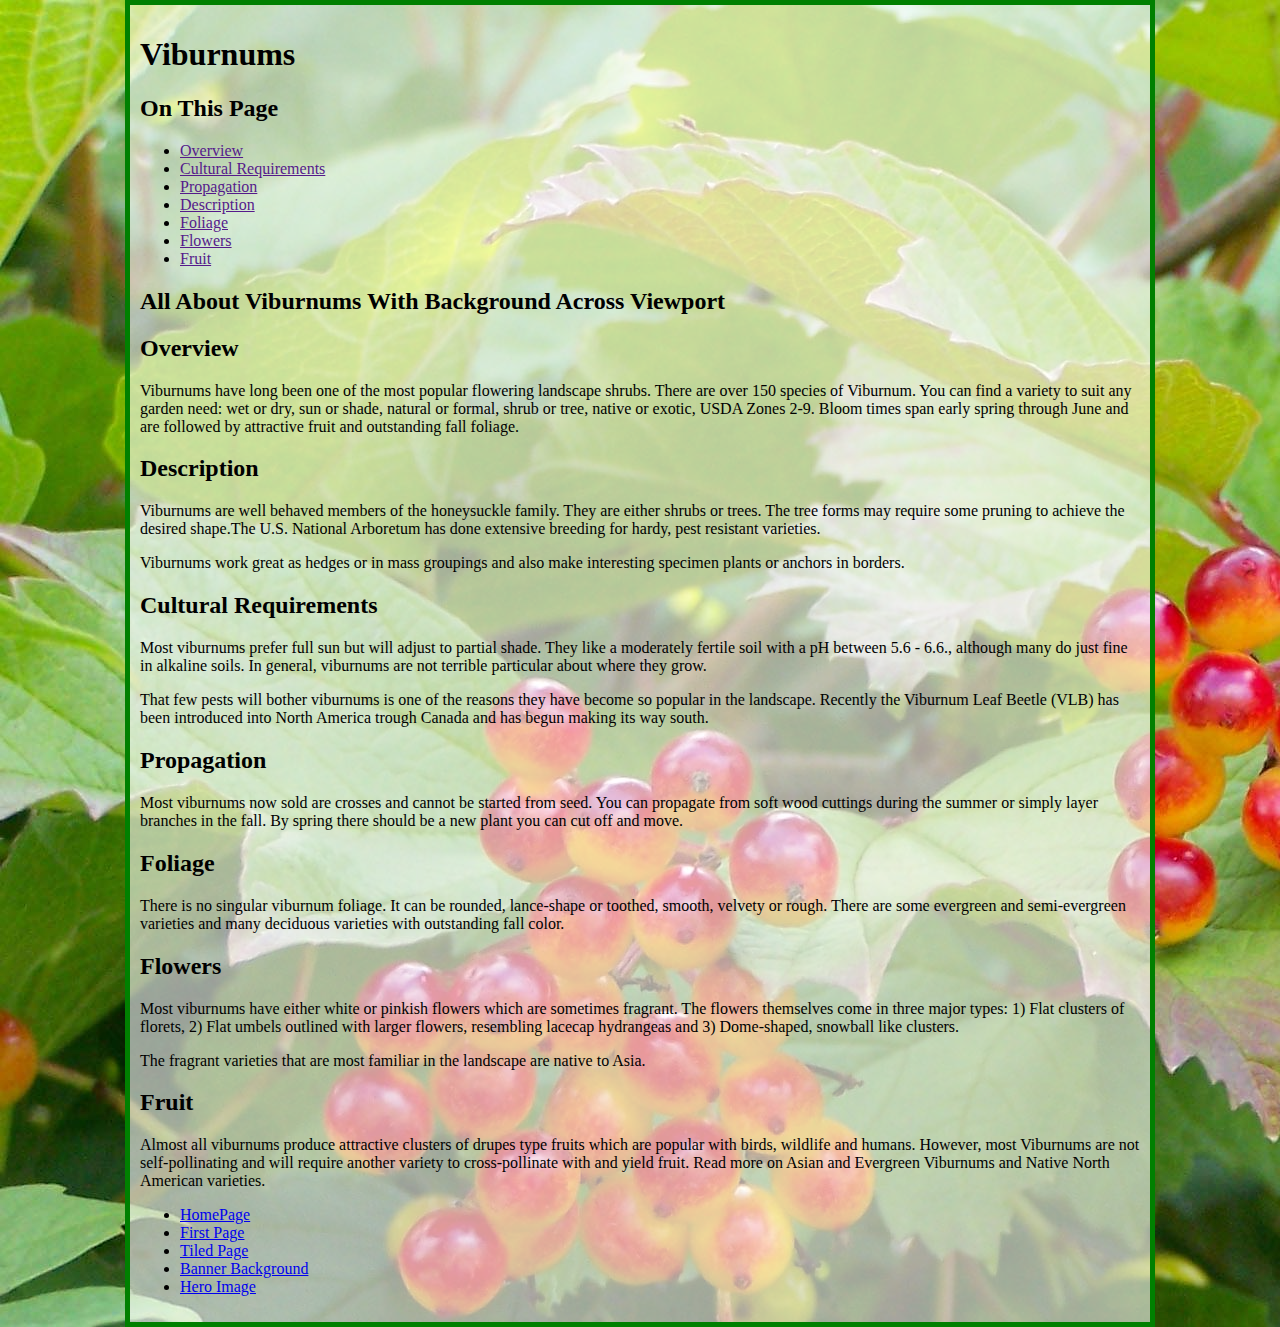
<file: 1-big-background.html>
<!DOCTYPE html>
<html lang="en">

<head>
	<meta charset="utf-8">
	<meta name="viewport" content="width=device-width, initial-scale=1.0">
	<link href="styles.css" rel="stylesheet" type="text/css">
	<link href="1-styles.css" rel="stylesheet" type="text/css">
	<title>Background Across Viewport</title>
</head>

<body>
	<div class="wrapper wrapper-1">
		<header>
			<h1>Viburnums</h1>
		</header>

		<aside>
			<nav>
				<h2>On This Page</h2>
				<ul>
					<li><a href="">Overview</a></li>
					<li><a href="">Cultural Requirements</a></li>
					<li><a href="">Propagation</a></li>
					<li><a href="">Description</a></li>
					<li><a href="">Foliage</a></li>
					<li><a href="">Flowers</a></li>
					<li><a href="">Fruit</a></li>
				</ul>
			</nav>
		</aside>


		<main>
			<article>
				<h2>All About Viburnums With Background Across Viewport</h2>
				<section>
					<h2>Overview</h2>
					<p>Viburnums have long been one of the most popular flowering landscape shrubs. There are over 150
						species of Viburnum. You can find a variety to suit any garden need: wet or dry, sun or shade,
						natural or formal, shrub or tree, native or exotic, USDA Zones 2-9. Bloom times span early
						spring through June and are followed by attractive fruit and outstanding fall foliage.</p>
				</section>
				<!-- /overview -->

				<section>
					<h2>Description</h2>
					<p>Viburnums are well behaved members of the honeysuckle family. They are either shrubs or trees.
						The tree forms may require some pruning to achieve the desired shape.The U.S. National Arboretum
						has done extensive breeding for hardy, pest resistant varieties.</p>
					<p>Viburnums work great as hedges or in mass groupings and also make interesting specimen plants or
						anchors in borders.</p>
				</section>
				<!-- /description -->

				<section>
					<h2>Cultural Requirements</h2>
					<p>Most viburnums prefer full sun but will adjust to partial shade. They like a moderately fertile
						soil with a pH between 5.6 - 6.6., although many do just fine in alkaline soils. In general,
						viburnums are not terrible particular about where they grow.</p>
					<p>That few pests will bother viburnums is one of the reasons they have become so popular in the
						landscape. Recently the Viburnum Leaf Beetle (VLB) has been introduced into North America trough
						Canada and has begun making its way south.</p>
				</section>
				<!-- /cultural requirements -->

				<section>
					<h2>Propagation</h2>
					<p>Most viburnums now sold are crosses and cannot be started from seed. You can propagate from soft
						wood cuttings during the summer or simply layer branches in the fall. By spring there should be
						a new plant you can cut off and move.</p>
				</section>
				<!-- /propagation -->

				<section>
					<h2>Foliage</h2>
					<p>There is no singular viburnum foliage. It can be rounded, lance-shape or toothed, smooth, velvety
						or rough. There are some evergreen and semi-evergreen varieties and many deciduous varieties
						with outstanding fall color.</p>
				</section>
				<!-- /foliage -->

				<section>
					<h2>Flowers</h2>
					<p>Most viburnums have either white or pinkish flowers which are sometimes fragrant. The flowers
						themselves come in three major types: 1) Flat clusters of florets, 2) Flat umbels outlined with
						larger flowers, resembling lacecap hydrangeas and 3) Dome-shaped, snowball like clusters.</p>
					<p>The fragrant varieties that are most familiar in the landscape are native to Asia.</p>
				</section>
				<!-- /flowers -->

				<section>
					<h2>Fruit</h2>
					<p>Almost all viburnums produce attractive clusters of drupes type fruits which are popular with
						birds, wildlife and humans. However, most Viburnums are not self-pollinating and will require
						another variety to cross-pollinate with and yield fruit. Read more on Asian and Evergreen
						Viburnums and Native North American varieties.</p>
				</section>
				<!-- /fruit -->

			</article>
		</main>
		<aside>
			    <nav>
        <ul>
            <li>
                <a href="index.html">HomePage</a>
            </li>
            <li>
                <a href="1-big-background.html">First Page</a>
            </li>
            <li>
                <a href="2-tiled-background.html">Tiled Page</a>
            </li>
            <li>
                <a href="3-banner-background.html">Banner Background</a>
            </li>
            <li>
                <a href="4-hero-image.html">Hero Image</a>
            </li>
        </ul>
    </nav>
		</aside>
	</div>
</body>

</html>
</file>
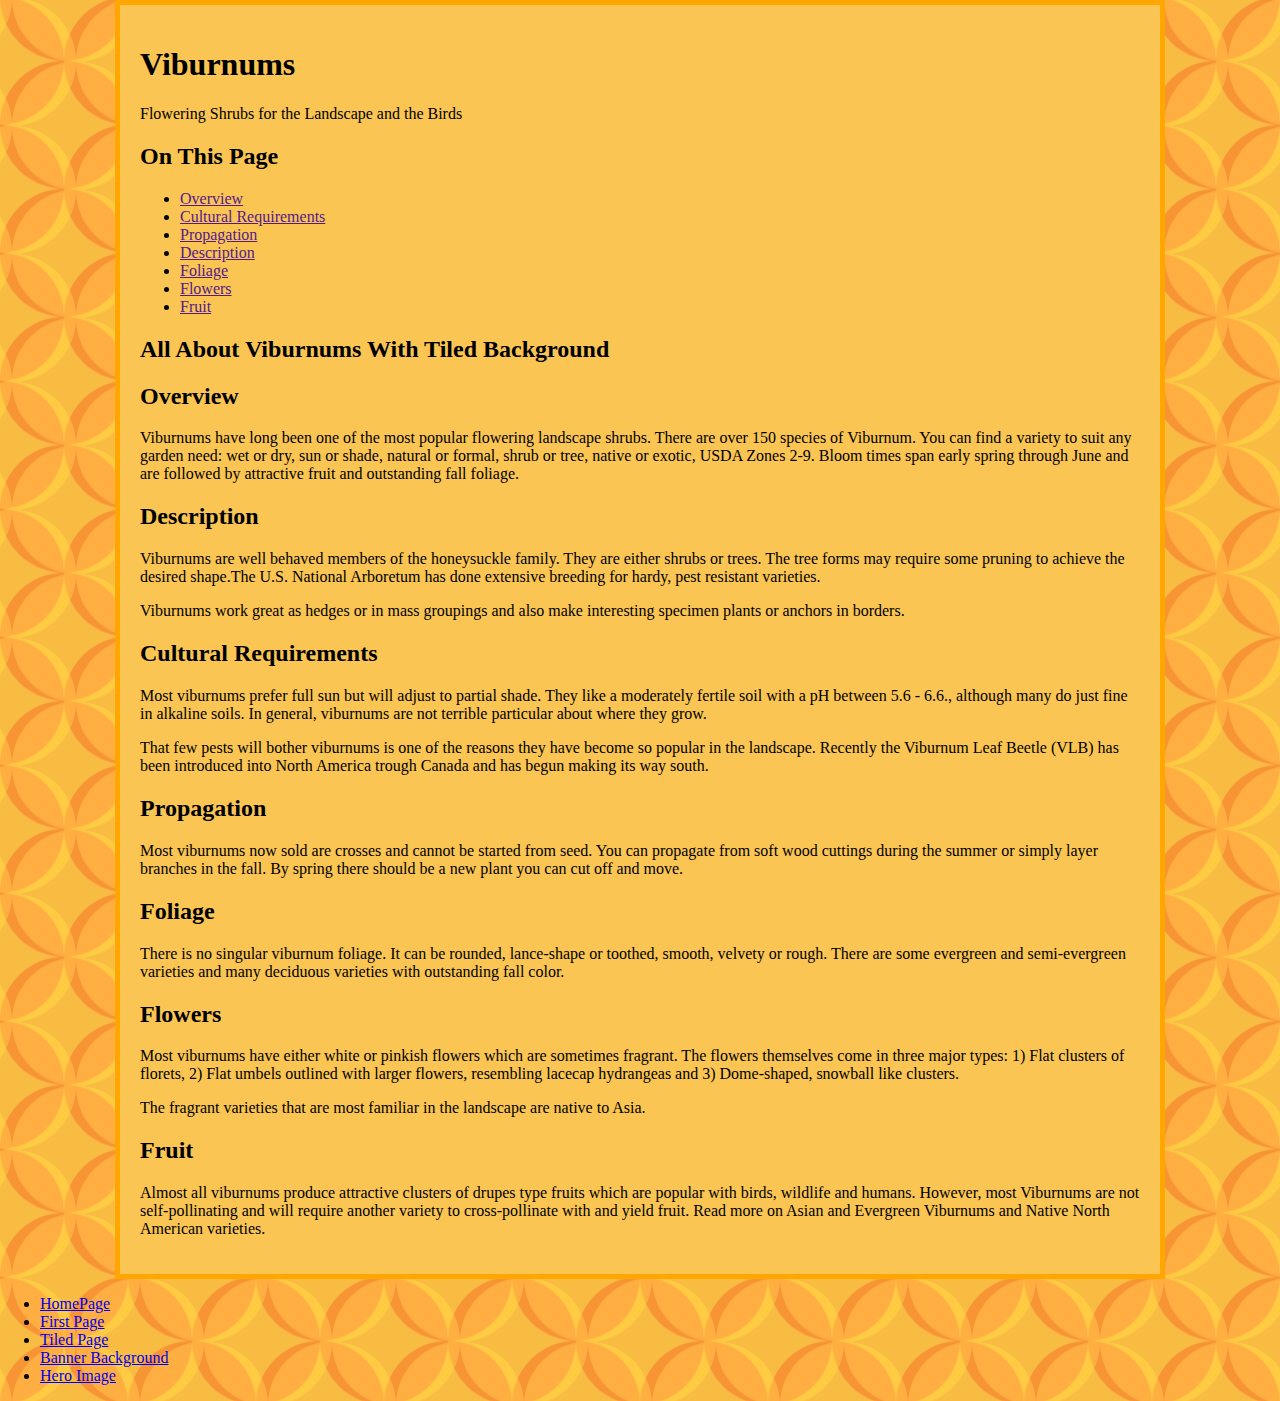
<file: 2-tiled-background.html>
<!DOCTYPE html>
<html lang="en">

<head>
	<meta charset="utf-8">
	<meta name="viewport" content="width=device-width, initial-scale=1.0">
	<link href="styles.css" rel="stylesheet" type="text/css">
	<link href="2-styles.css" rel="stylesheet" type="text/css">
	<title>Tiled Background</title>
</head>

<body>
	<div class="wrapper wrapper-2">
		<header>
			<h1>Viburnums</h1>
			<p>Flowering Shrubs for the Landscape and the Birds</p>
		</header>

		<aside>
			<nav>
				<h2>On This Page</h2>
				<ul>
					<li><a href="">Overview</a></li>
					<li><a href="">Cultural Requirements</a></li>
					<li><a href="">Propagation</a></li>
					<li><a href="">Description</a></li>
					<li><a href="">Foliage</a></li>
					<li><a href="">Flowers</a></li>
					<li><a href="">Fruit</a></li>
				</ul>
			</nav>
		</aside>

		<main>
			<article>
				<h2>All About Viburnums With Tiled Background</h2>
				<section>
					<h2>Overview</h2>
					<p>Viburnums have long been one of the most popular flowering landscape shrubs. There are over 150
						species of Viburnum. You can find a variety to suit any garden need: wet or dry, sun or shade,
						natural or formal, shrub or tree, native or exotic, USDA Zones 2-9. Bloom times span early
						spring through June and are followed by attractive fruit and outstanding fall foliage.</p>
				</section>
				<!-- /overview -->

				<section>
					<h2>Description</h2>
					<p>Viburnums are well behaved members of the honeysuckle family. They are either shrubs or trees.
						The tree forms may require some pruning to achieve the desired shape.The U.S. National Arboretum
						has done extensive breeding for hardy, pest resistant varieties.</p>
					<p>Viburnums work great as hedges or in mass groupings and also make interesting specimen plants or
						anchors in borders.</p>
				</section>
				<!-- /description -->

				<section>
					<h2>Cultural Requirements</h2>
					<p>Most viburnums prefer full sun but will adjust to partial shade. They like a moderately fertile
						soil with a pH between 5.6 - 6.6., although many do just fine in alkaline soils. In general,
						viburnums are not terrible particular about where they grow.</p>
					<p>That few pests will bother viburnums is one of the reasons they have become so popular in the
						landscape. Recently the Viburnum Leaf Beetle (VLB) has been introduced into North America trough
						Canada and has begun making its way south.</p>
				</section>
				<!-- /cultural requirements -->

				<section>
					<h2>Propagation</h2>
					<p>Most viburnums now sold are crosses and cannot be started from seed. You can propagate from soft
						wood cuttings during the summer or simply layer branches in the fall. By spring there should be
						a new plant you can cut off and move.</p>
				</section>
				<!-- /propagation -->

				<section>
					<h2>Foliage</h2>
					<p>There is no singular viburnum foliage. It can be rounded, lance-shape or toothed, smooth, velvety
						or rough. There are some evergreen and semi-evergreen varieties and many deciduous varieties
						with outstanding fall color.</p>
				</section>
				<!-- /foliage -->

				<section>
					<h2>Flowers</h2>
					<p>Most viburnums have either white or pinkish flowers which are sometimes fragrant. The flowers
						themselves come in three major types: 1) Flat clusters of florets, 2) Flat umbels outlined with
						larger flowers, resembling lacecap hydrangeas and 3) Dome-shaped, snowball like clusters.</p>
					<p>The fragrant varieties that are most familiar in the landscape are native to Asia.</p>
				</section>
				<!-- /flowers -->

				<section>
					<h2>Fruit</h2>
					<p>Almost all viburnums produce attractive clusters of drupes type fruits which are popular with
						birds, wildlife and humans. However, most Viburnums are not self-pollinating and will require
						another variety to cross-pollinate with and yield fruit. Read more on Asian and Evergreen
						Viburnums and Native North American varieties.</p>
				</section>
				<!-- /fruit -->

			</article>
		</main>
	</div>
	<aside>
			    <nav>
        <ul>
            <li>
                <a href="index.html">HomePage</a>
            </li>
            <li>
                <a href="1-big-background.html">First Page</a>
            </li>
            <li>
                <a href="2-tiled-background.html">Tiled Page</a>
            </li>
            <li>
                <a href="3-banner-background.html">Banner Background</a>
            </li>
            <li>
                <a href="4-hero-image.html">Hero Image</a>
            </li>
        </ul>
    </nav>
		</aside>
</body>

</html>
</file>
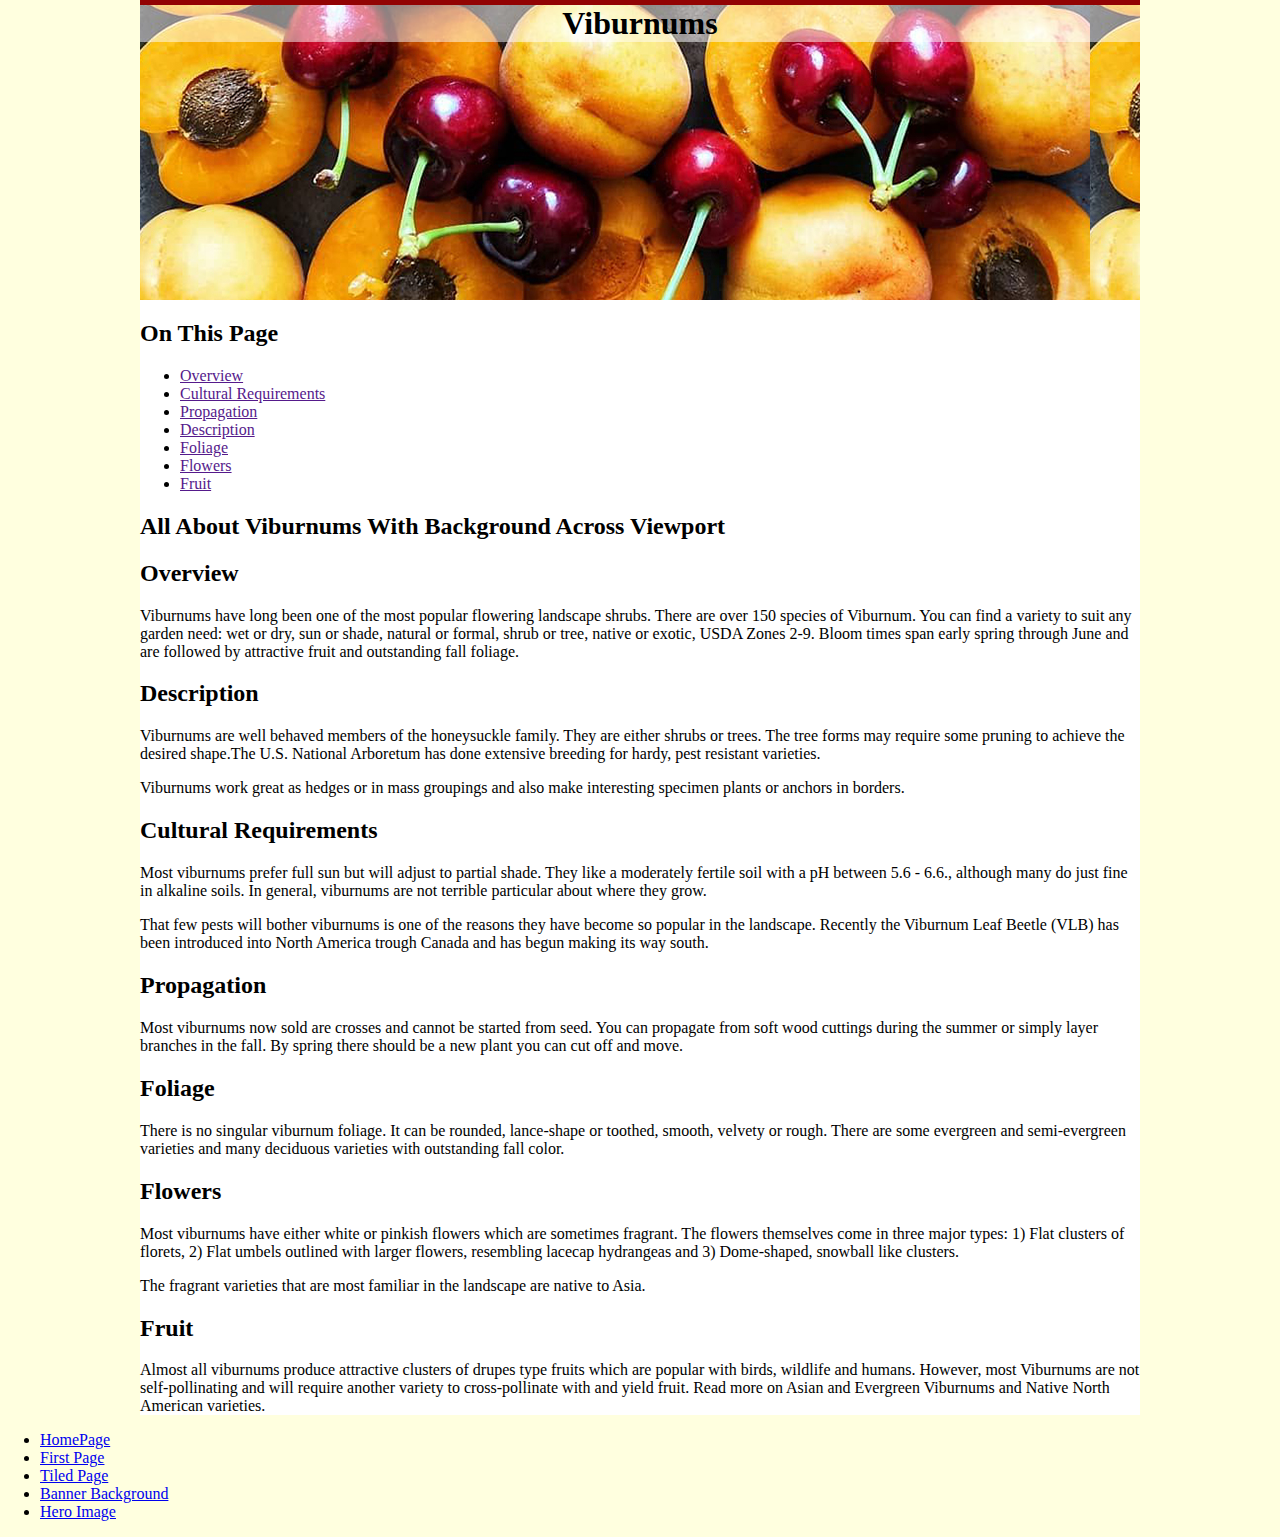
<file: 3-banner-background.html>
<!DOCTYPE html>
<html lang="en">

<head>
	<meta charset="utf-8">
	<meta name="viewport" content="width=device-width, initial-scale=1.0">
	<link href="styles.css" rel="stylesheet" type="text/css">
	<link href="3-styles.css" rel="stylesheet" type="text/css">
	<title>Background Behind Banner</title>
</head>

<body>
	<div class="wrapper">
		<header class="header">
			<h1 class="site-id">Viburnums</h1>
		</header>

		<aside>
			<nav>
				<h2>On This Page</h2>
				<ul>
					<li><a href="">Overview</a></li>
					<li><a href="">Cultural Requirements</a></li>
					<li><a href="">Propagation</a></li>
					<li><a href="">Description</a></li>
					<li><a href="">Foliage</a></li>
					<li><a href="">Flowers</a></li>
					<li><a href="">Fruit</a></li>
				</ul>
			</nav>
		</aside>


		<main>
			<article>
				<h2>All About Viburnums With Background Across Viewport</h2>
				<section>
					<h2>Overview</h2>
					<p>Viburnums have long been one of the most popular flowering landscape shrubs. There are over 150
						species of Viburnum. You can find a variety to suit any garden need: wet or dry, sun or shade,
						natural or formal, shrub or tree, native or exotic, USDA Zones 2-9. Bloom times span early
						spring through June and are followed by attractive fruit and outstanding fall foliage.</p>
				</section>
				<!-- /overview -->

				<section>
					<h2>Description</h2>
					<p>Viburnums are well behaved members of the honeysuckle family. They are either shrubs or trees.
						The tree forms may require some pruning to achieve the desired shape.The U.S. National Arboretum
						has done extensive breeding for hardy, pest resistant varieties.</p>
					<p>Viburnums work great as hedges or in mass groupings and also make interesting specimen plants or
						anchors in borders.</p>
				</section>
				<!-- /description -->

				<section>
					<h2>Cultural Requirements</h2>
					<p>Most viburnums prefer full sun but will adjust to partial shade. They like a moderately fertile
						soil with a pH between 5.6 - 6.6., although many do just fine in alkaline soils. In general,
						viburnums are not terrible particular about where they grow.</p>
					<p>That few pests will bother viburnums is one of the reasons they have become so popular in the
						landscape. Recently the Viburnum Leaf Beetle (VLB) has been introduced into North America trough
						Canada and has begun making its way south.</p>
				</section>
				<!-- /cultural requirements -->

				<section>
					<h2>Propagation</h2>
					<p>Most viburnums now sold are crosses and cannot be started from seed. You can propagate from soft
						wood cuttings during the summer or simply layer branches in the fall. By spring there should be
						a new plant you can cut off and move.</p>
				</section>
				<!-- /propagation -->

				<section>
					<h2>Foliage</h2>
					<p>There is no singular viburnum foliage. It can be rounded, lance-shape or toothed, smooth, velvety
						or rough. There are some evergreen and semi-evergreen varieties and many deciduous varieties
						with outstanding fall color.</p>
				</section>
				<!-- /foliage -->

				<section>
					<h2>Flowers</h2>
					<p>Most viburnums have either white or pinkish flowers which are sometimes fragrant. The flowers
						themselves come in three major types: 1) Flat clusters of florets, 2) Flat umbels outlined with
						larger flowers, resembling lacecap hydrangeas and 3) Dome-shaped, snowball like clusters.</p>
					<p>The fragrant varieties that are most familiar in the landscape are native to Asia.</p>
				</section>
				<!-- /flowers -->

				<section>
					<h2>Fruit</h2>
					<p>Almost all viburnums produce attractive clusters of drupes type fruits which are popular with
						birds, wildlife and humans. However, most Viburnums are not self-pollinating and will require
						another variety to cross-pollinate with and yield fruit. Read more on Asian and Evergreen
						Viburnums and Native North American varieties.</p>
				</section>
				<!-- /fruit -->

			</article>
		</main>
	</div>
	<aside>
			    <nav>
        <ul>
            <li>
                <a href="index.html">HomePage</a>
            </li>
            <li>
                <a href="1-big-background.html">First Page</a>
            </li>
            <li>
                <a href="2-tiled-background.html">Tiled Page</a>
            </li>
            <li>
                <a href="3-banner-background.html">Banner Background</a>
            </li>
            <li>
                <a href="4-hero-image.html">Hero Image</a>
            </li>
        </ul>
    </nav>
		</aside>
</body>

</html>
</file>
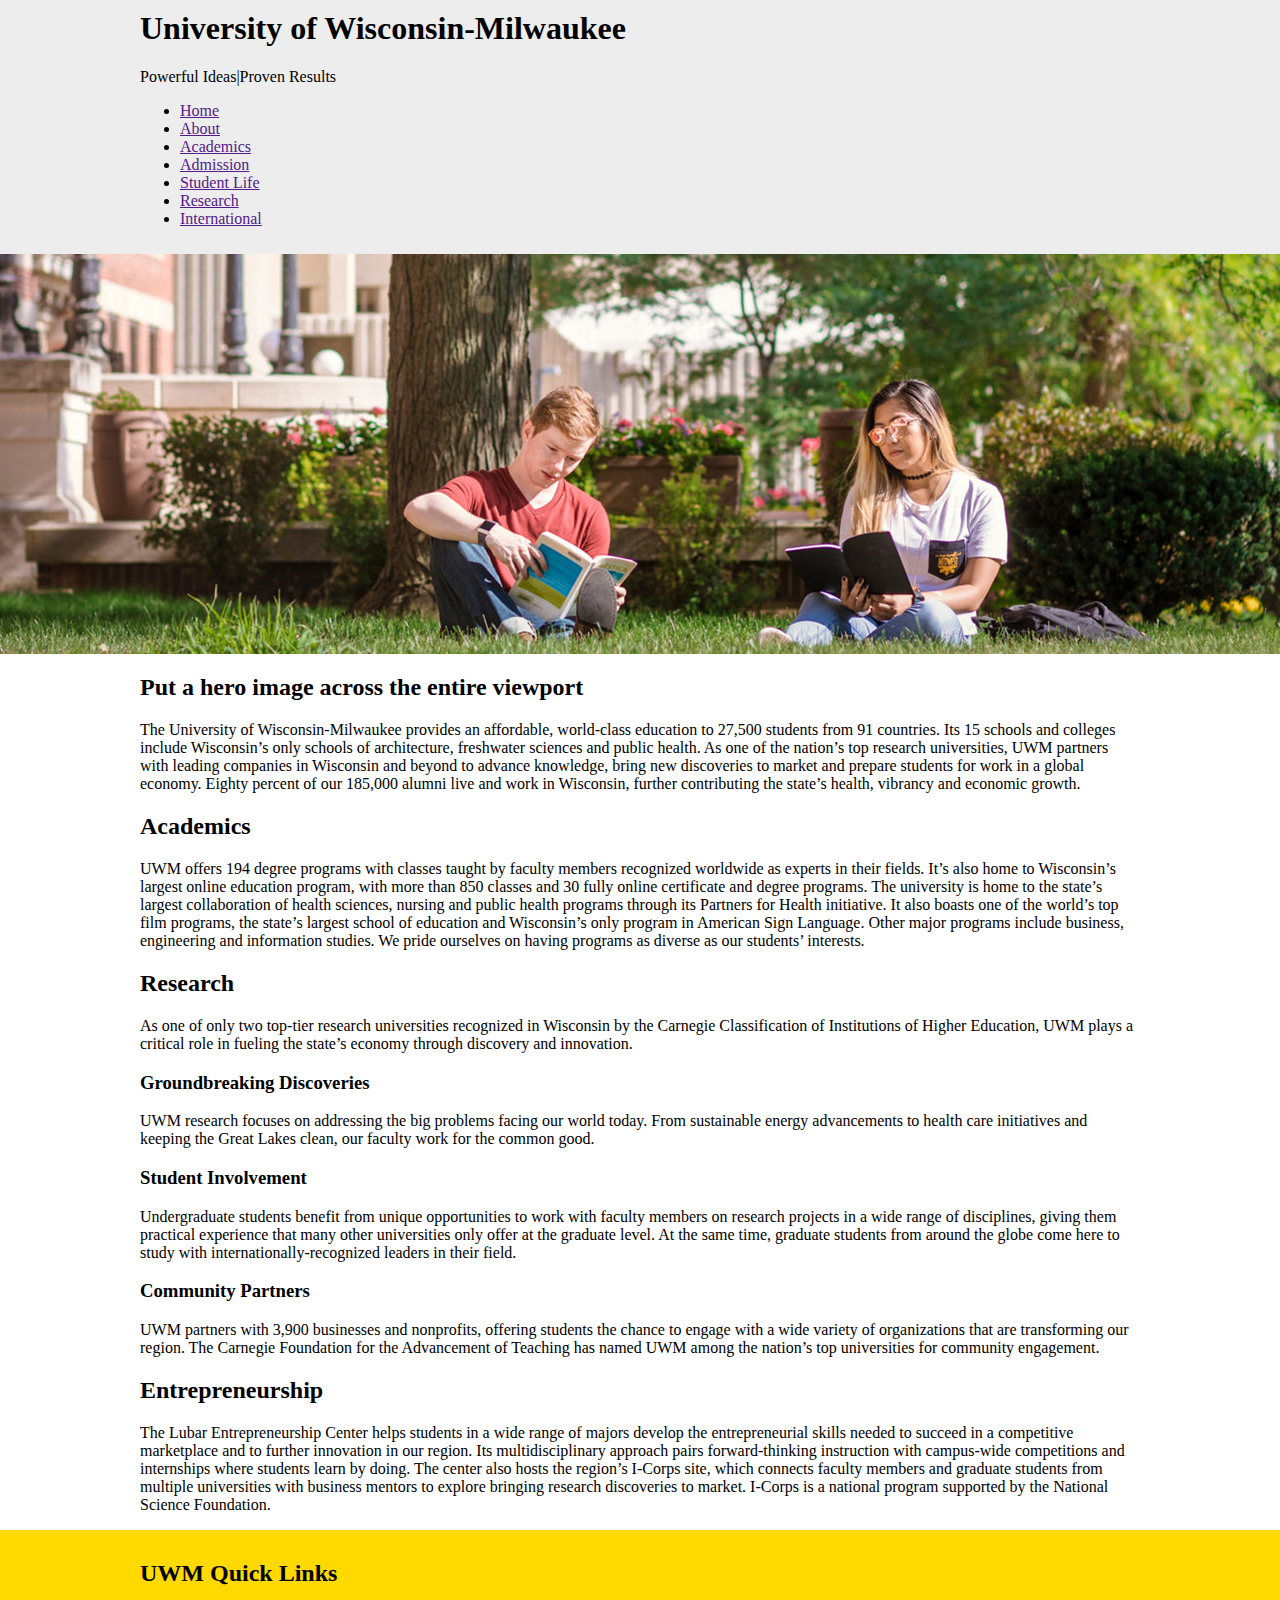
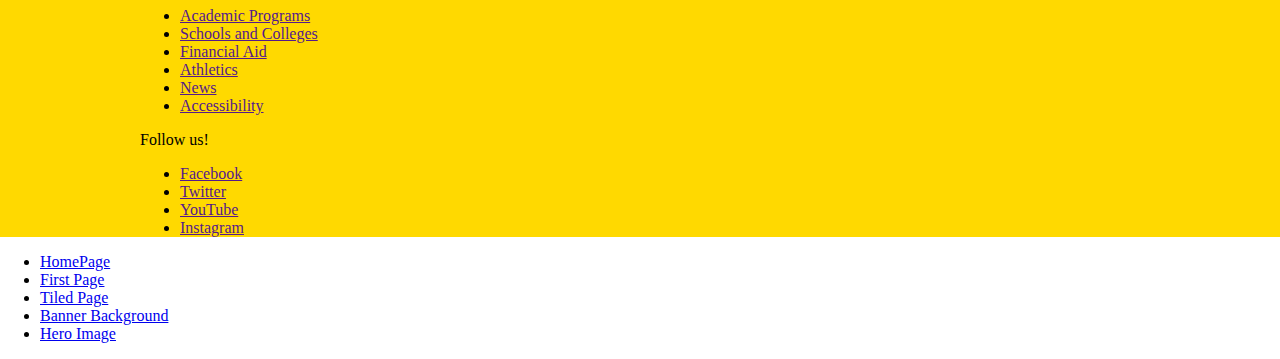
<file: 4-hero-image.html>
<!DOCTYPE html>
<html lang="en">

<head>
	<meta charset="utf-8">
	<meta name="viewport" content="width=device-width, initial-scale=1.0">
	<link href="styles.css" rel="stylesheet" type="text/css">
	<link href="4-styles.css" rel="stylesheet" type="text/css">
	<title>Hero Image Across Viewport</title>
</head>

<body>
	<header class="banner">
		<div class="wrapper wrapper-2">
			<h1>University of Wisconsin-Milwaukee</h1>
			<p>Powerful Ideas|Proven Results</p>
			<nav>
				<ul>
					<li><a href="">Home</a></li>
					<li><a href="">About</a></li>
					<li><a href="">Academics</a></li>
					<li><a href="">Admission</a></li>
					<li><a href="">Student Life</a></li>
					<li><a href="">Research</a></li>
					<li><a href="">International</a></li>
				</ul>
			</nav>
		</div>
	</header>

	<main>
		<div class="wrapper">
			<article>
				<h2>Put a hero image across the entire viewport</h2>

				<p>The University of Wisconsin-Milwaukee provides an affordable, world-class education to 27,500
					students from 91 countries. Its 15 schools and colleges include Wisconsin’s only schools of
					architecture, freshwater sciences and public health. As one of the nation’s top research
					universities, UWM partners with leading companies in Wisconsin and beyond to advance knowledge,
					bring new discoveries to market and prepare students for work in a global economy. Eighty percent of
					our 185,000 alumni live and work in Wisconsin, further contributing the state’s health, vibrancy and
					economic growth.</p>

				<section>
					<h2>Academics</h2>
					<p>UWM offers 194 degree programs with classes taught by faculty members recognized worldwide as
						experts in their fields. It’s also home to Wisconsin’s largest online education program, with
						more than 850 classes and 30 fully online certificate and degree programs. The university is
						home to the state’s largest collaboration of health sciences, nursing and public health programs
						through its Partners for Health initiative. It also boasts one of the world’s top film programs,
						the state’s largest school of education and Wisconsin’s only program in American Sign Language.
						Other major programs include business, engineering and information studies. We pride ourselves
						on having programs as diverse as our students’ interests.</p>
				</section>

				<section>
					<h2>Research</h2>
					<p>As one of only two top-tier research universities recognized in Wisconsin by the Carnegie
						Classification of Institutions of Higher Education, UWM plays a critical role in fueling the
						state’s economy through discovery and innovation.</p>

					<h3>Groundbreaking Discoveries</h3>
					<p>UWM research focuses on addressing the big problems facing our world today. From sustainable
						energy advancements to health care initiatives and keeping the Great Lakes clean, our faculty
						work for the common good.</p>

					<h3>Student Involvement</h3>
					<p>Undergraduate students benefit from unique opportunities to work with faculty members on research
						projects in a wide range of disciplines, giving them practical experience that many other
						universities only offer at the graduate level. At the same time, graduate students from around
						the globe come here to study with internationally-recognized leaders in their field.</p>

					<h3>Community Partners</h3>
					<p>UWM partners with 3,900 businesses and nonprofits, offering students the chance to engage with a
						wide variety of organizations that are transforming our region. The Carnegie Foundation for the
						Advancement of Teaching has named UWM among the nation’s top universities for community
						engagement.</p>
				</section>

				<section>
					<h2>Entrepreneurship</h2>
					<p>The Lubar Entrepreneurship Center helps students in a wide range of majors develop the
						entrepreneurial skills needed to succeed in a competitive marketplace and to further innovation
						in our region. Its multidisciplinary approach pairs forward-thinking instruction with
						campus-wide competitions and internships where students learn by doing. The center also hosts
						the region’s I-Corps site, which connects faculty members and graduate students from multiple
						universities with business mentors to explore bringing research discoveries to market. I-Corps
						is a national program supported by the National Science Foundation.</p>
				</section>
			</article>
		</div>
	</main>

	<footer class="colophon">
		<div class="wrapper">
			<nav>
				<h2>UWM Quick Links</h2>
				<ul>
					<li><a href="">Academic Programs</a></li>
					<li><a href="">Schools and Colleges</a></li>
					<li><a href="">Financial Aid</a></li>
					<li><a href="">Athletics</a></li>
					<li><a href="">News</a></li>
					<li><a href="">Accessibility</a></li>
				</ul>
			</nav>
			<p>Follow us!</p>
			<ul>
				<li><a href="">Facebook</a></li>
				<li><a href="">Twitter</a></li>
				<li><a href="">YouTube</a></li>
				<li><a href="">Instagram</a></li>
			</ul>
		</div>
	</footer>
	<aside>
			    <nav>
        <ul>
            <li>
                <a href="index.html">HomePage</a>
            </li>
            <li>
                <a href="1-big-background.html">First Page</a>
            </li>
            <li>
                <a href="2-tiled-background.html">Tiled Page</a>
            </li>
            <li>
                <a href="3-banner-background.html">Banner Background</a>
            </li>
            <li>
                <a href="4-hero-image.html">Hero Image</a>
            </li>
        </ul>
    </nav>
		</aside>

</body>

</html>
</file>
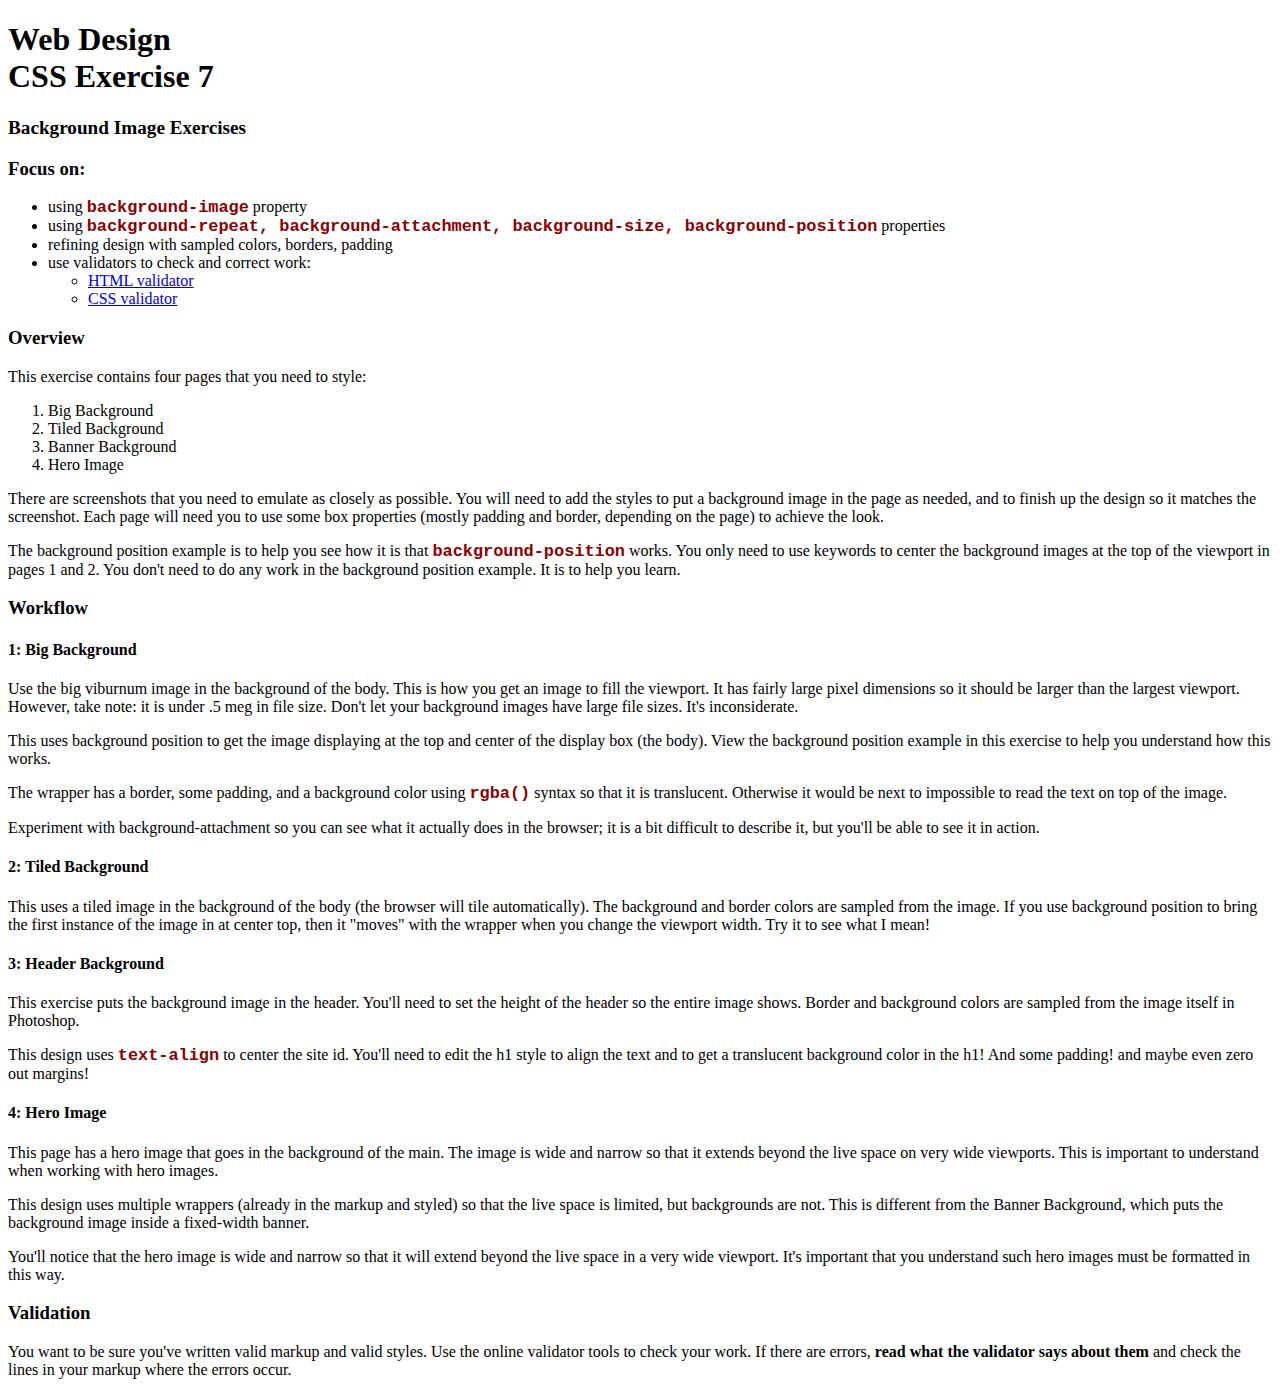
<file: read-me.html>
<!DOCTYPE html>
<html lang="en">

<head>
	<meta charset="utf-8" />
	<title>CSS Exercise 7: CSS Background Images</title>
	<link type="text/css" rel="stylesheet" href="http://www.criminalanimal.org/student/styles/syllabus.css">
	<style>
		h2 {
			font-size: 1.2em;
		}

		code {
			color: darkred;
			font-weight: bold;
			font-size: 1.3em;
		}
	</style>
</head>

<body>
	<div id="wrapper">
		<header id="banner">
			<h1>Web Design<br>
				CSS Exercise 7</h1>
		</header>

		<main>
			<article>
				<h2>Background Image Exercises</h2>

				<h3>Focus on:</h3>
				<ul>
					<li>using <code>background-image</code> property</li>
					<li>using
						<code>background-repeat, background-attachment, background-size, background-position</code>
						properties
					</li>
					<li>refining design with sampled colors, borders, padding</li>
					<li>use validators to check and correct work:
						<ul>
							<li><a href="https://validator.w3.org/" target="_blank">HTML validator</a></li>
							<li><a href="https://jigsaw.w3.org/css-validator/" target="_blank">CSS validator</a></li>
						</ul>
					</li>
				</ul>

				<h3>Overview</h3>
				<p>This exercise contains four pages that you need to style:</p>
				<ol>
					<li>Big Background</li>
					<li>Tiled Background</li>
					<li>Banner Background</li>
					<li>Hero Image</li>
				</ol>

				<p>There are screenshots that you need to emulate as closely as possible. You will need to add the
					styles to put a background image in the page as needed, and to finish up the design so it
					matches the screenshot. Each page will need you to use some box properties (mostly padding and
					border, depending on the page) to achieve the look.</p>

				<p>The background position example is to help you see how it is that <code>background-position</code>
					works. You only need to use keywords to center the background images at the top of the viewport in
					pages 1 and 2. You don't need to do any work in the background position example. It is to help you
					learn.</p>

				<h3>Workflow</h3>
				<h4>1: Big Background</h4>
				<p>Use the big viburnum image in the background of the body. This is how you get an image to fill the
					viewport. It has fairly large pixel dimensions so it should be larger than the largest viewport.
					However, take note: it is under .5 meg in file size. Don't let your background images have large
					file sizes. It's inconsiderate.</p>

				<p>This uses background position to get the image displaying at the top and center of the display box
					(the body). View the background position example in this exercise to help you understand how this
					works.</p>

				<p>The wrapper has a border, some padding, and a background color using <code>rgba()</code> syntax so
					that it is translucent. Otherwise it would be next to impossible to read the text on top of the
					image.</p>

				<p>Experiment with background-attachment so you can see what it actually does in the browser; it is a
					bit difficult to describe it, but you'll be able to see it in action.</p>

				<h4>2: Tiled Background</h4>
				<p>This uses a tiled image in the background of the body (the browser will tile automatically). The
					background and border colors are sampled from the image. If you use background position to bring the
					first instance of the image in at center top, then it "moves" with the wrapper when you change the
					viewport width. Try it to see what I mean!</p>

				<h4>3: Header Background</h4>
				<p>This exercise puts the background image in the header. You'll need to set the height of the header so
					the entire image shows. Border and background colors are sampled from the image itself in Photoshop.
				</p>

				<p>This design uses <code>text-align</code> to center the site id. You'll need to edit the h1 style to
					align the text and to get a translucent background color in the h1! And some padding! and maybe even
					zero out margins!</p>

				<h4>4: Hero Image</h4>
				<p>This page has a hero image that goes in the background of the main. The image is wide and narrow so that it
					extends beyond the live space on very wide viewports. This is important to understand when working
					with hero images.</p>
				</p>

				<p>This design uses multiple wrappers (already in the markup and styled) so that the live space is
					limited, but backgrounds are not. This is different from the Banner Background, which puts the
					background image inside a fixed-width banner.</p>

				<p>You'll notice that the hero image is wide and narrow so that it will extend beyond the live space in
					a very wide viewport. It's important that you understand such hero images must be formatted in this
					way.</p>

				<h3>Validation</h3>
				<p>You want to be sure you've written valid markup and valid styles. Use the online validator tools to
					check your work. If there are errors, <strong>read what the validator says about them</strong> and
					check the lines in your markup where the errors occur.


			</article>
		</main>
	</div>
</body>

</html>
</file>
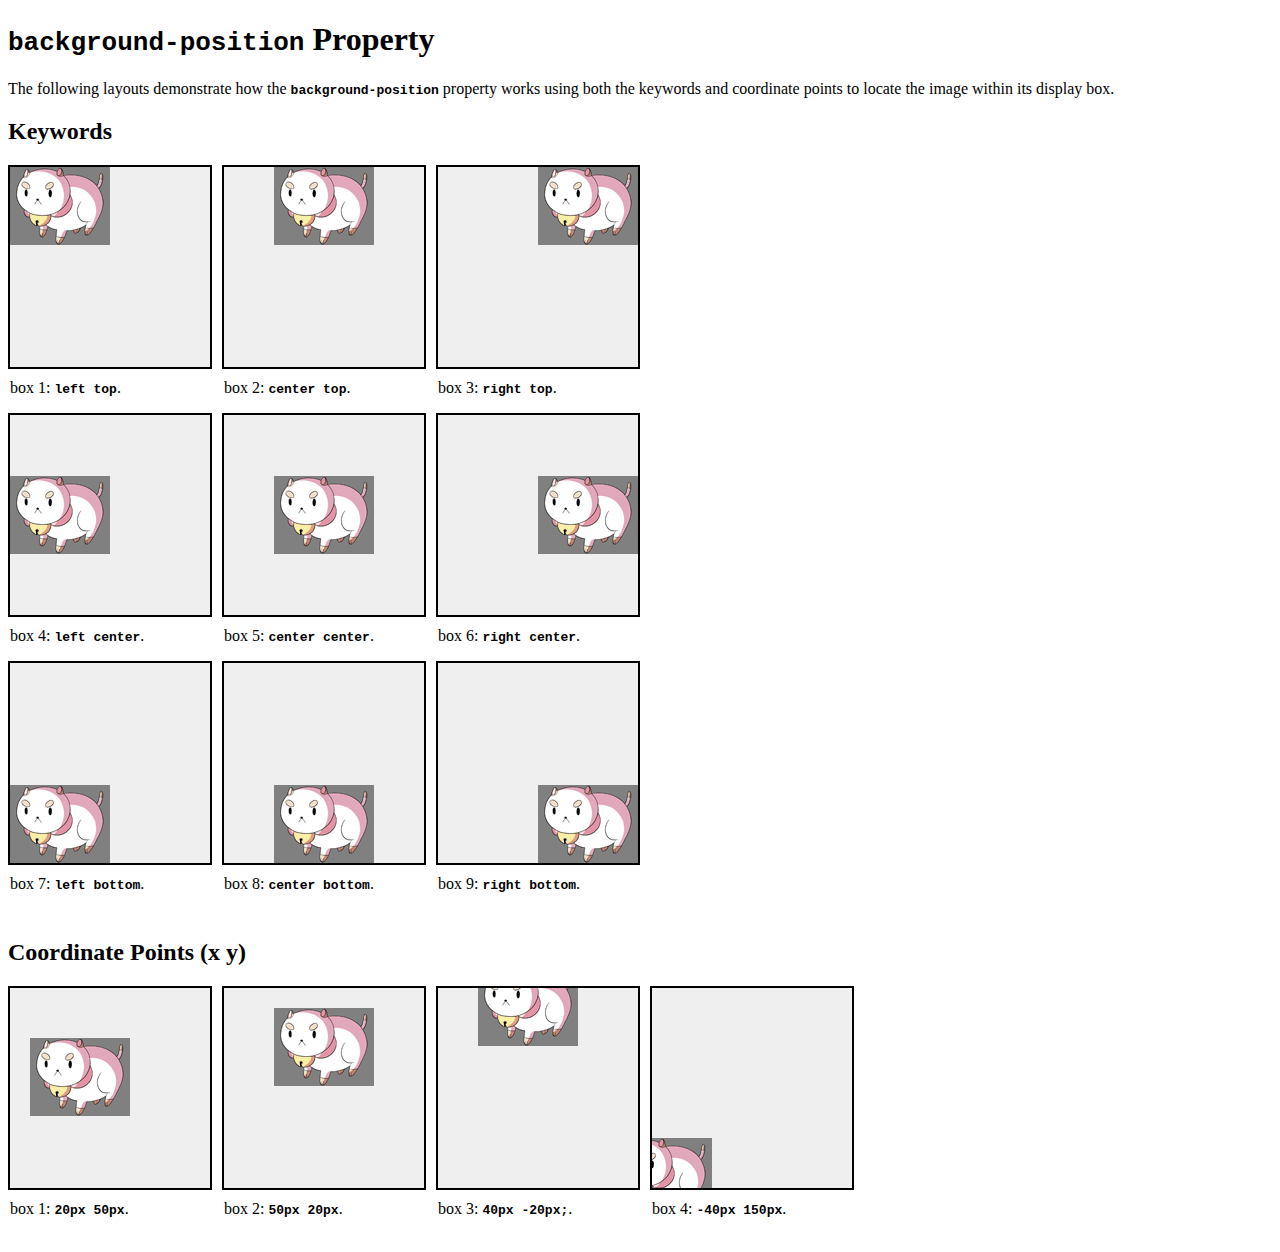
<file: background-position/background-position-demo.html>
<!DOCTYPE html>
<html lang="en">
<head>
<meta charset="utf-8" />
<title>background-position Demo</title>
<style>

div {
height: 200px;
width: 200px;
border: 2px solid black;
margin-right: 10px;
margin-bottom: 10px;
float: left;
background-image: url(images/puppycat.png);
background-repeat: no-repeat;
background-color: #efefef;
}

section {
padding-bottom: 10px;
}

span {
display: block;
float: left;
width: 202px;
margin-right: 10px;
padding-left: 2px;
}

p {
overflow: auto;
}

code {
font-weight: bold;
}

.keyword1 {
background-position: left top ;
}

.keyword2 {
background-position: center top ;
}

.keyword3 {
background-position: right top;
}

.keyword4 {
background-position: left bottom ;
}

.keyword5 {
background-position: center bottom;
}


.keyword6 {
background-position: right bottom ;
}

.keyword7 {
background-position: left center;
}

.keyword8 {
background-position: center center;
}

.keyword9 {
background-position: right center;
}

.keyword9 {
background-position: right center;
}

.coordinates1 {
background-position: 20px 50px;
}

.coordinates2 {
background-position: 50px 20px;
}

.coordinates3 {
background-position: 40px -20px;
}

.coordinates4 {
background-position: -40px 150px;
}

.clearfix {
clear: both;
}


</style>
</head>

<body>
<!-- notice that most of the markup is non-semantic. That is because most of the page content is non-semantic! It is just demonstrating presentation. -->

<h1><code>background-position</code> Property</h1>
<p>The following layouts demonstrate how the <code>background-position</code> property works using both the keywords and coordinate points to locate the image within its display box.</p>
<section>
<h2>Keywords</h2>
<div class="keyword1">&nbsp;</div>
<div class="keyword2">&nbsp;</div>
<div class="keyword3">&nbsp;</div>
<p class="clearfix"><span>box 1: <code>left top</code>.</span> <span>box 2: <code>center top</code>.</span><span> box 3: <code>right top</code>.</span></p>
<div class="keyword7">&nbsp;</div>
<div class="keyword8">&nbsp;</div>
<div class="keyword9">&nbsp;</div>
<p class="clearfix"><span>box 4: <code>left center</code>.</span> <span>box 5: <code>center center</code>.</span><span> box 6: <code>right center</code>.</span></p>
<div class="keyword4">&nbsp;</div>
<div class="keyword5">&nbsp;</div>
<div class="keyword6">&nbsp;</div>
<p class="clearfix"><span>box 7: <code>left bottom</code>.</span> <span>box 8: <code>center bottom</code>.</span><span> box 9: <code>right bottom</code>.</span></p>
</section>

<section>
<h2>Coordinate Points (x y)</h2>
<div class="coordinates1"></div>
<div class="coordinates2"></div>
<div class="coordinates3"></div>
<div class="coordinates4"></div>
<p class="clearfix"><span>box 1: <code>20px 50px</code>.</span> <span>box 2: <code>50px 20px</code>.</span><span> box 3: <code>40px -20px;</code>.</span><span> box 4: <code>-40px 150px</code>.</span></p>
</section>

</body>
</html>
</file>
<file: styles.css>
.wrapper {
    max-width: 1000px;
    margin: 0 auto;
}
body{
    margin: 0;
}
</file>
<file: 1-styles.css>
body{
    margin: 0;
     background-image: url(images/1-big-viburnum.jpg);
}
.wrapper-1{
    background-color: rgba(255, 255, 255, 60%);
    border-width: 5px;
    border-color: green;
    border-style: solid;
    padding: 10px;
}
</file>
<file: 2-styles.css>
.wrapper-2{
    border-width: 5px;
    border-style: solid;
    border-color: rgb(255, 166, 0);
    background-color: rgb(250, 197, 82);
    padding: 20px;
}
body{
    background-image: url(images/2-square-tile.gif);
    background-position: center center;
}
</file>
<file: 3-styles.css>
.header{
    background-image: url(images/3-fruit.jpg);
    height: 300px;
}
.site-id{
    background-color: rgba(255, 255, 255, 50%);
    text-align: center;
    border-top-color: rgb(146, 3, 3);
    border-top-style: solid;
    border-top-width: 5px;
    margin-top: 0;
}
.wrapper{
    background-color: #ffffff;
}
body{
    background-color: rgb(255, 255, 223);
}
</file>
<file: 4-styles.css>
.banner{
    background-color: rgb(237, 237, 237);
    background-image: url(images/4-uwm-hero.jpg);
    padding-bottom: 410px;
    background-position: center bottom;
    background-repeat: no-repeat;
}
.colophon{
    background-color: rgb(255, 217, 0);
    padding-top: 10px;
}
h1{
    margin-top: 0;
}
.wrapper-2{
    padding-top: 10px;
}
</file>
